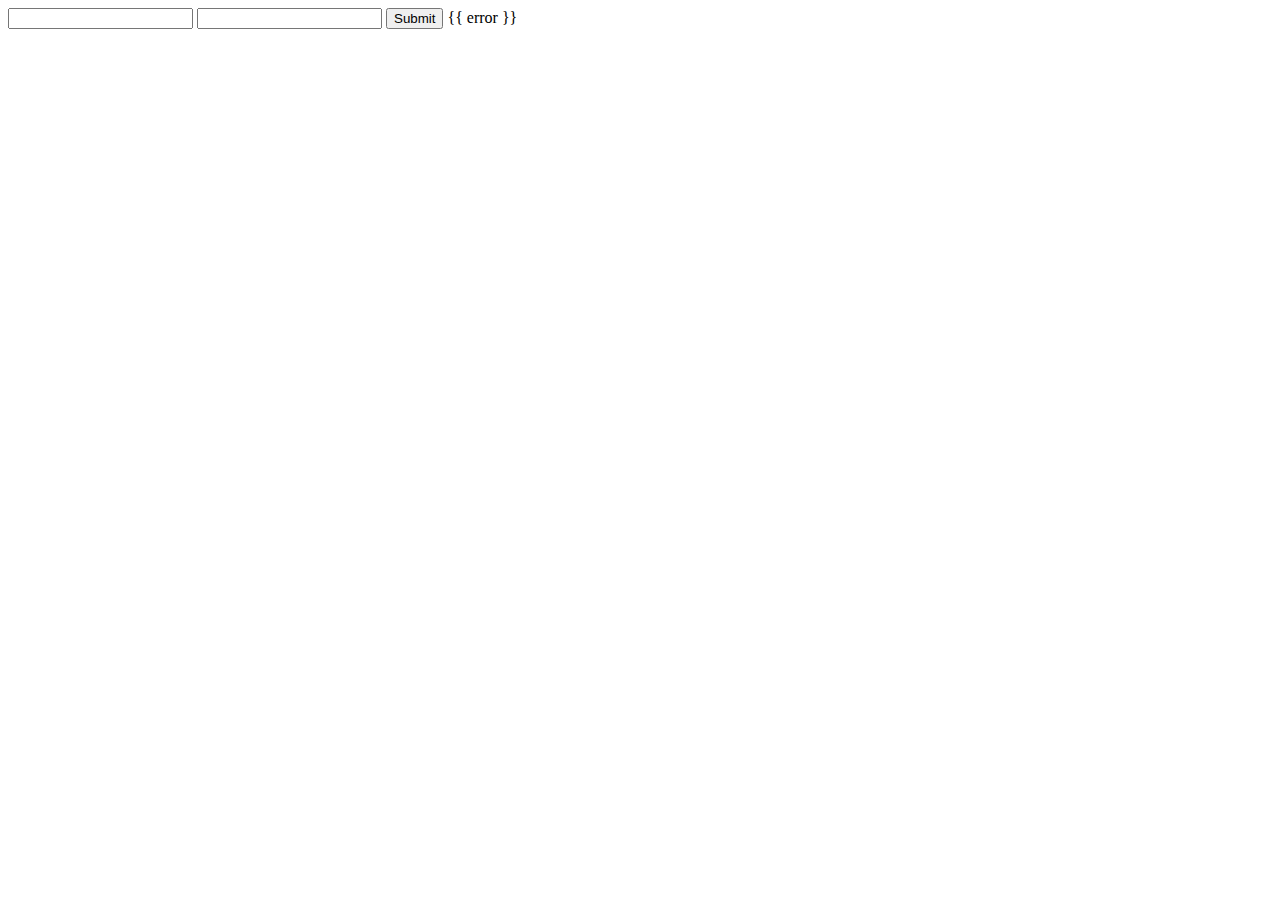
<file: templates/login.html>
<!DOCTYPE html>
<html>
<head>
	<title>Hooge - login</title>
</head>
<body>
	<form method="POST">
		<input type="text" name="username">
		<input type="text" name="password">
		<input type="submit" name="submit">
		{{ error }}
	</form>
</body>
</html>
</file>
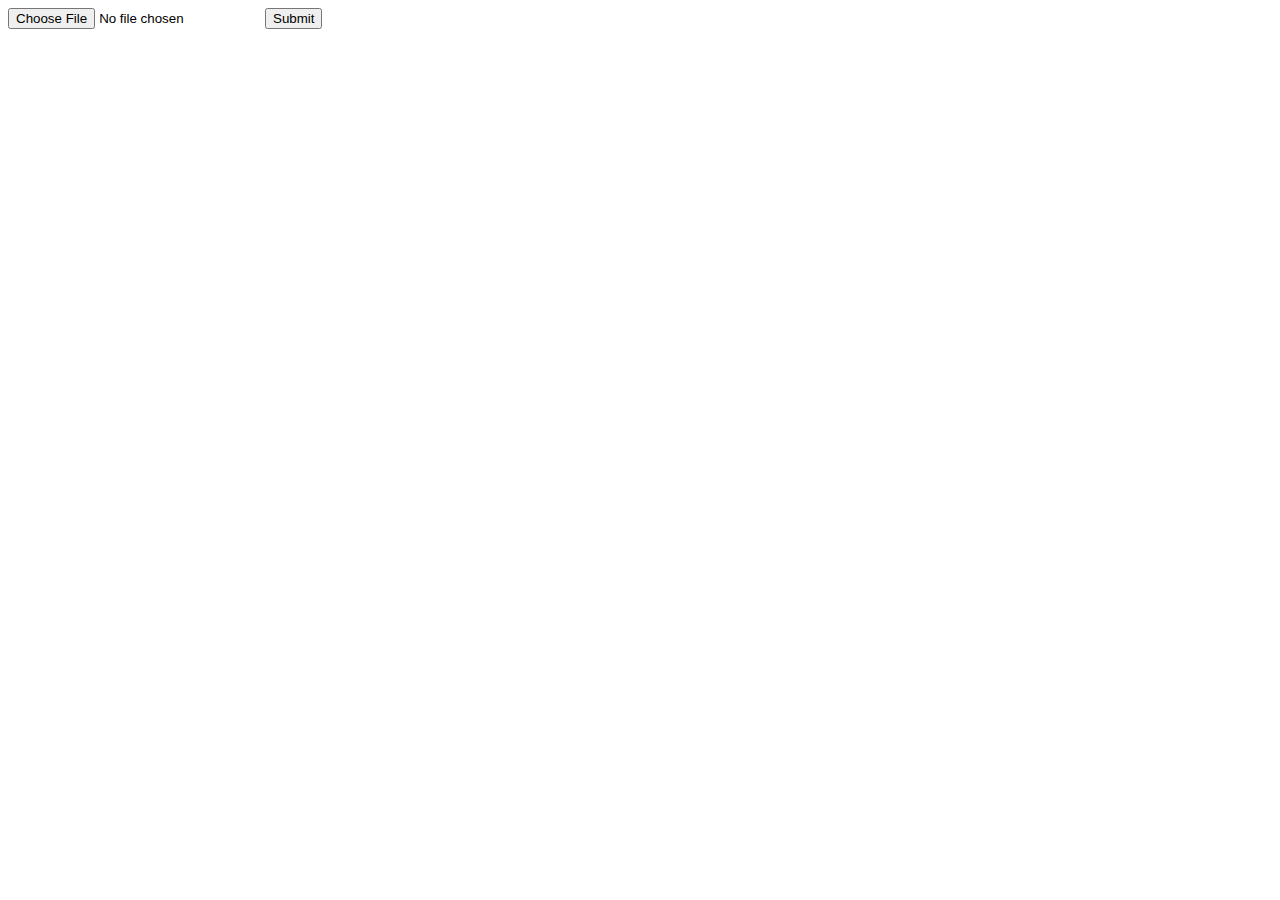
<file: templates/upload.html>
<!DOCTYPE html>
<html>
<head>
	<title>upload</title>
</head>
<body>
	<form enctype="multipart/form-data">
		<input type="file" name="the_file">
		<input type="submit" name="submit">
	</form>
</body>
</html>
</file>
